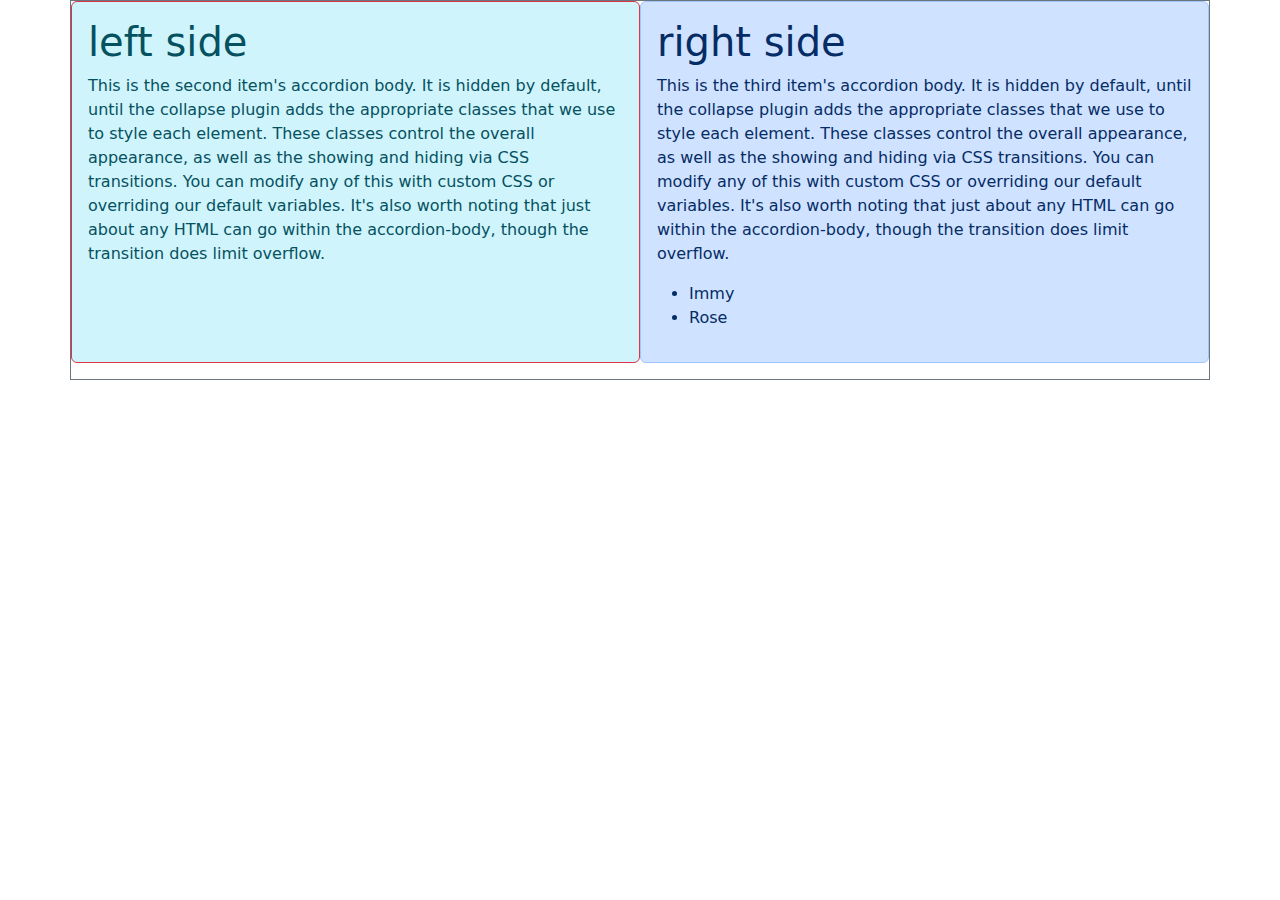
<file: grid.html>
<!DOCTYPE html>
<html lang="en">

<head>
    <meta charset="UTF-8">
    <meta name="viewport" content="width=device-width, initial-scale=1.0">
    <title>Bootstrap Grid System</title>
    <link href="css/bootstrap-5.3.3-dist/css/bootstrap.css" rel="stylesheet">
</head>


<body>
    <!-- col-lg-number is meant for large devices -->
    <!--col-2, 10, 8 this is meant for other devices and give the paragraph length. Can be long and small or big and wide -->
    <!--<div class="container-fluid"> makes the paragraph start from the margin covering the whole space -->
    <div class="container">
        <div class="row border border-secondary">

            <!--Colors apply wn col has a number -->
            <div class="col-6 alert alert-info border border-danger">
                <h1>left side</h1>
                <p>This is the second item's accordion body. It is hidden by default, until the collapse plugin adds the
                    appropriate classes that we use to style each element. These classes control the overall appearance,
                    as well as the showing and hiding via CSS transitions. You can modify any of this with custom CSS or
                    overriding our default variables. It's also worth noting that just about any HTML can go within the
                    accordion-body, though the transition does limit overflow.
                </p>
            </div>

            <div class="col-6 alert alert-primary">
                <h1>right side</h1>
                <p>This is the third item's accordion body. It is hidden by default, until the collapse plugin adds the
                    appropriate classes that we use to style each element. These classes control the overall appearance,
                    as well as the showing and hiding via CSS transitions. You can modify any of this with custom CSS or
                    overriding our default variables. It's also worth noting that just about any HTML can go within the
                    accordion-body, though the transition does limit overflow.
                </p>
                <!-- if U want these names to be on the right side -->
                <ul>
                    <li>Immy</li>
                    <li>Rose</li>
                </ul>

            </div>
        </div>
    </div>

</body>

</html>
</file>
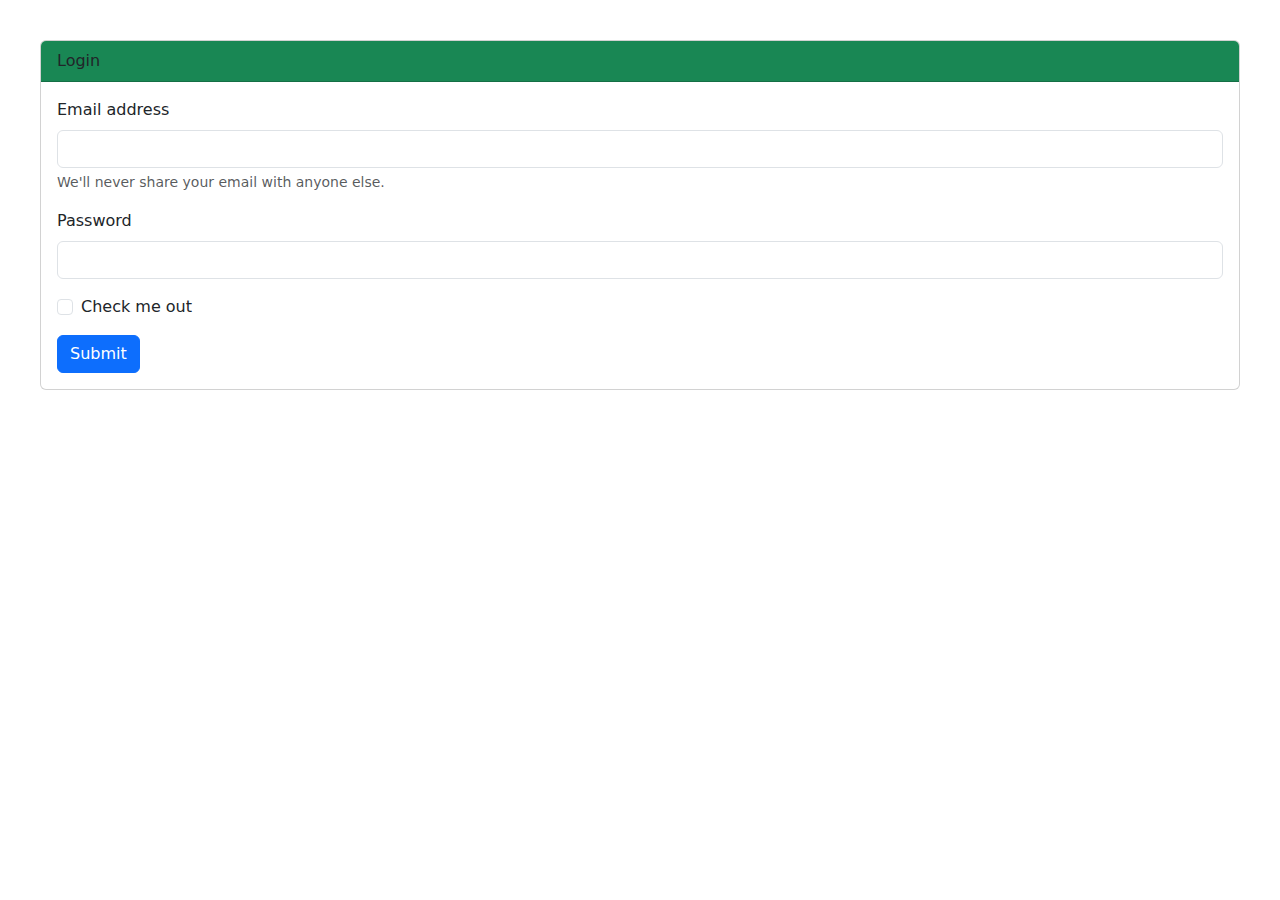
<file: login.html>
<!DOCTYPE html>
<html lang="en">
<head>
    <meta charset="UTF-8">
    <meta name="viewport" content="width=device-width, initial-scale=1.0">
    <title>login</title>
    <link href="/css/bootstrap-5.3.3-dist/css/bootstrap.css" rel="stylesheet">
    <link href="/css/style.css" rel="stylesheet"> 
</head>

<body>
    <div class="card" id="why">
        <div class="card-header bg-success">
            Login</div>
        <div class="card-body">
    <form>
        <div class="mb-3">
          <label for="exampleInputEmail1" class="form-label">Email address</label>
          <input type="email" class="form-control" id="exampleInputEmail1" aria-describedby="emailHelp">
          <div id="emailHelp" class="form-text">We'll never share your email with anyone else.</div>
        </div>
        <div class="mb-3">
          <label for="exampleInputPassword1" class="form-label">Password</label>
          <input type="password" class="form-control" id="exampleInputPassword1">
        </div>
        <div class="mb-3 form-check">
          <input type="checkbox" class="form-check-input" id="exampleCheck1">
          <label class="form-check-label" for="exampleCheck1">Check me out</label>
        </div>
        <button type="submit" class="btn btn-primary">Submit</button>
      </form>

    </div>
</div>

    <script src="css/bootstrap-5.3.3-dist/js/bootstrap.bundle.js"></script>
</body>

</html>
</file>
<file: css/style.css>
.alert-success {
    background-color: black;
    color: white;
}

#im {
    color: blue;
}

#why {
   margin: 40px;
}
</file>
